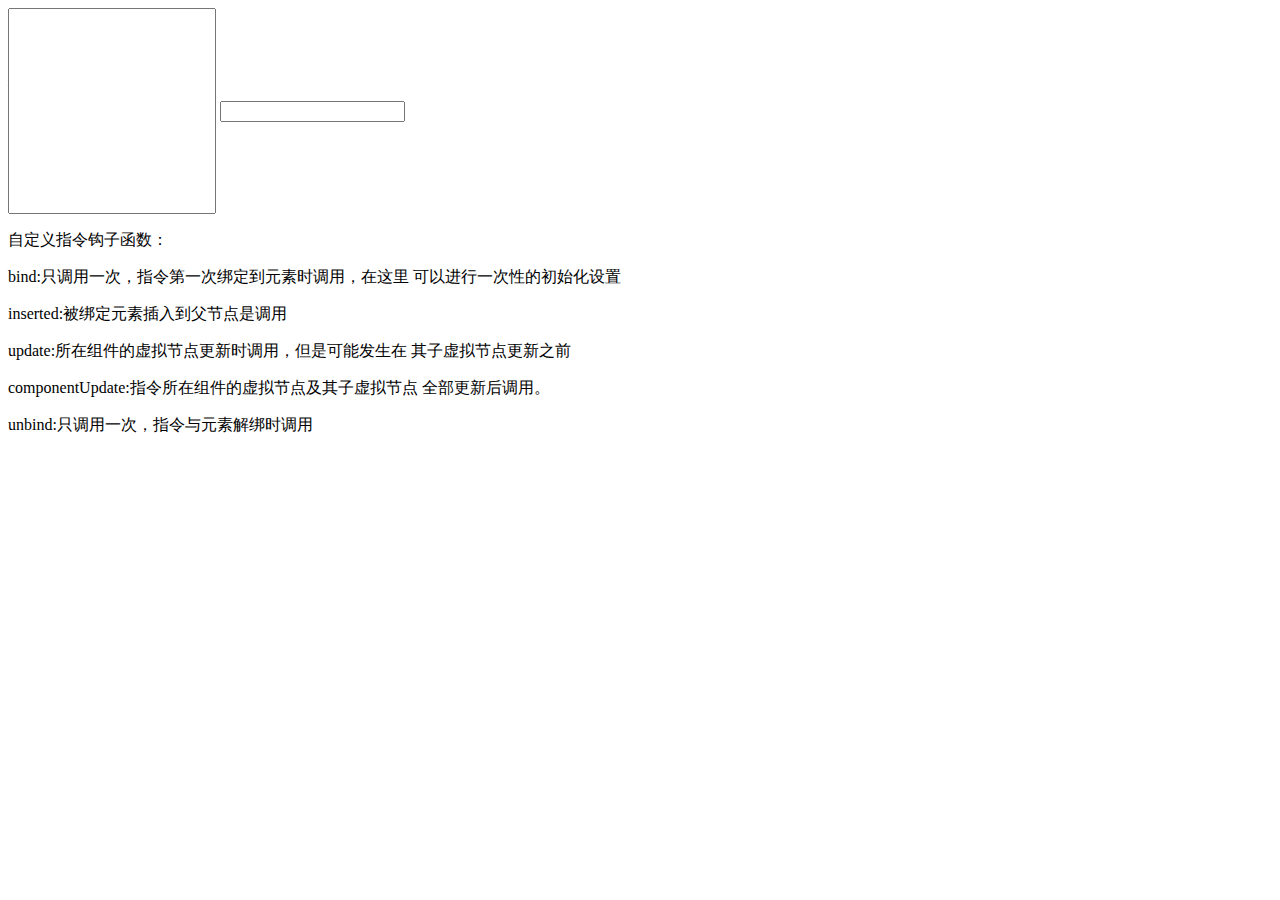
<file: vue自定义指令.html>
<!DOCTYPE html>
<html lang="en">
<head>
    <meta charset="UTF-8">
    <meta name="viewport" content="width=device-width, initial-scale=1.0">
    <title>Document</title>
</head>
<body>
    <div id="app">
        <input v-focus>
        <input v-change>

        <p>自定义指令钩子函数：</p>
        <p>
            bind:只调用一次，指令第一次绑定到元素时调用，在这里
            可以进行一次性的初始化设置
        </p>
        <p>
            inserted:被绑定元素插入到父节点是调用
        </p>
        <p>
            update:所在组件的虚拟节点更新时调用，但是可能发生在
            其子虚拟节点更新之前
        </p>
        <p>
            componentUpdate:指令所在组件的虚拟节点及其子虚拟节点
            全部更新后调用。
        </p>
        <p>
            unbind:只调用一次，指令与元素解绑时调用
        </p>
    </div>

    <script src="vue.js"></script>
    <script>

        //注册一个全局指令
        Vue.directive ('change', {
            //当绑定到元素DOM中时
            inserted: function(el) {
                console.log(el)
            }
        })

        //注册一个局部指令
        const app = new Vue({
            el: '#app',
            directives: {
                focus: {
                    inserted: function(el) {
                        console.log(el)
                        el.style.width = '200px';
                        el.style.height = '200px'
                    }
                }
            }
        })
    </script>
</body>
</html>
</file>
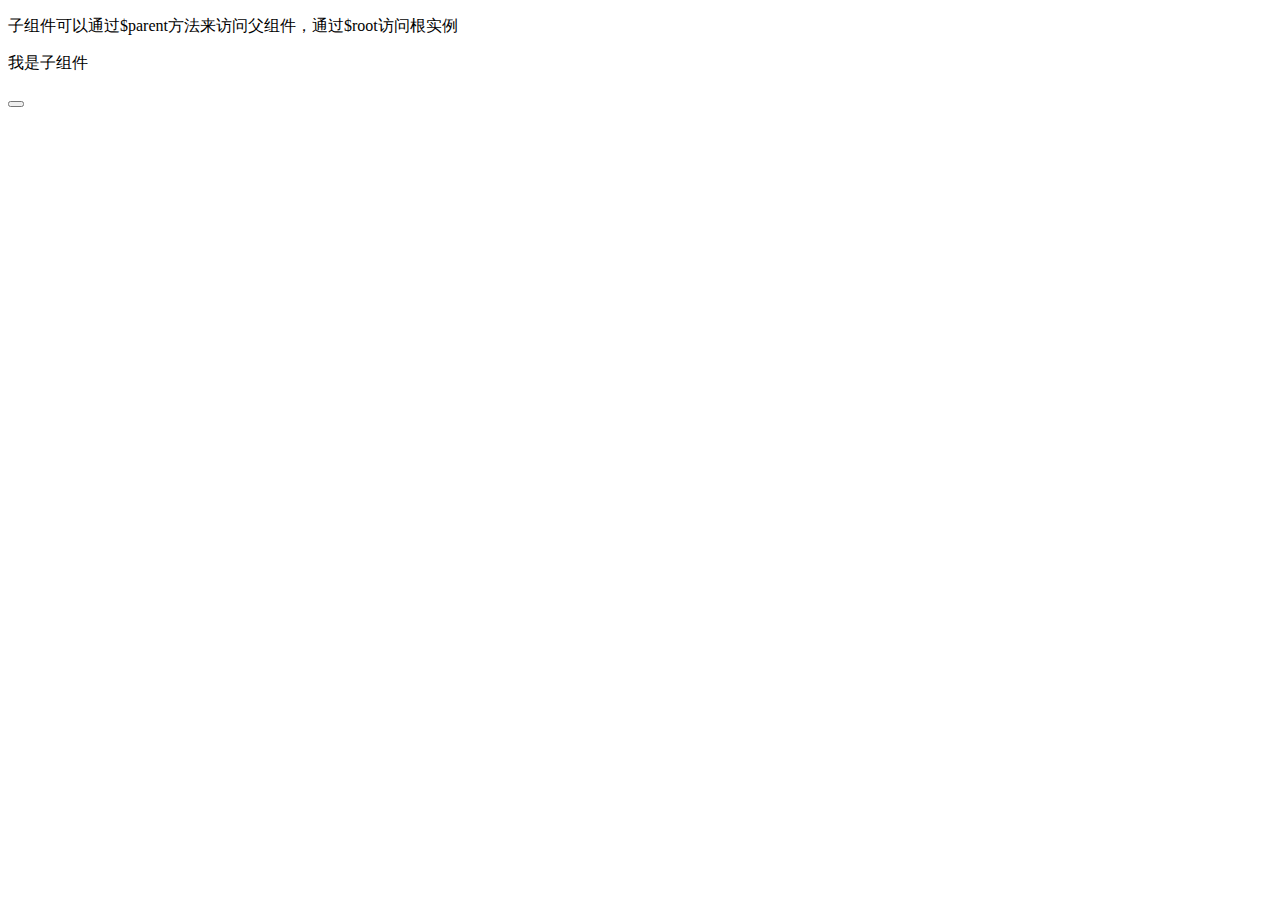
<file: 子组件访问父组件.html>
<!DOCTYPE html>
<html lang="en">
<head>
    <meta charset="UTF-8">
    <meta name="viewport" content="width=device-width, initial-scale=1.0">
    <title>子组件访问父组件</title>
</head>
<body>
    <div id="app">
        <p>子组件可以通过$parent方法来访问父组件，通过$root访问根实例</p>
        
        <cpn></cpn>
    </div>

    <template id="cpn">
        <div>
            <p>我是子组件</p>
            <button @click="onclik"></button>
        </div>
    </template>

    <script src="vue.js"></script>
    <script>
        const app = new Vue({
            el: '#app',
            components: {
                cpn: {
                    template: '#cpn',
                    methods: {
                        onclik: function() {
                            console.log(this.$parent)
                        }
                    }
                }
            }
        })
    </script>
</body>
</html>
</file>
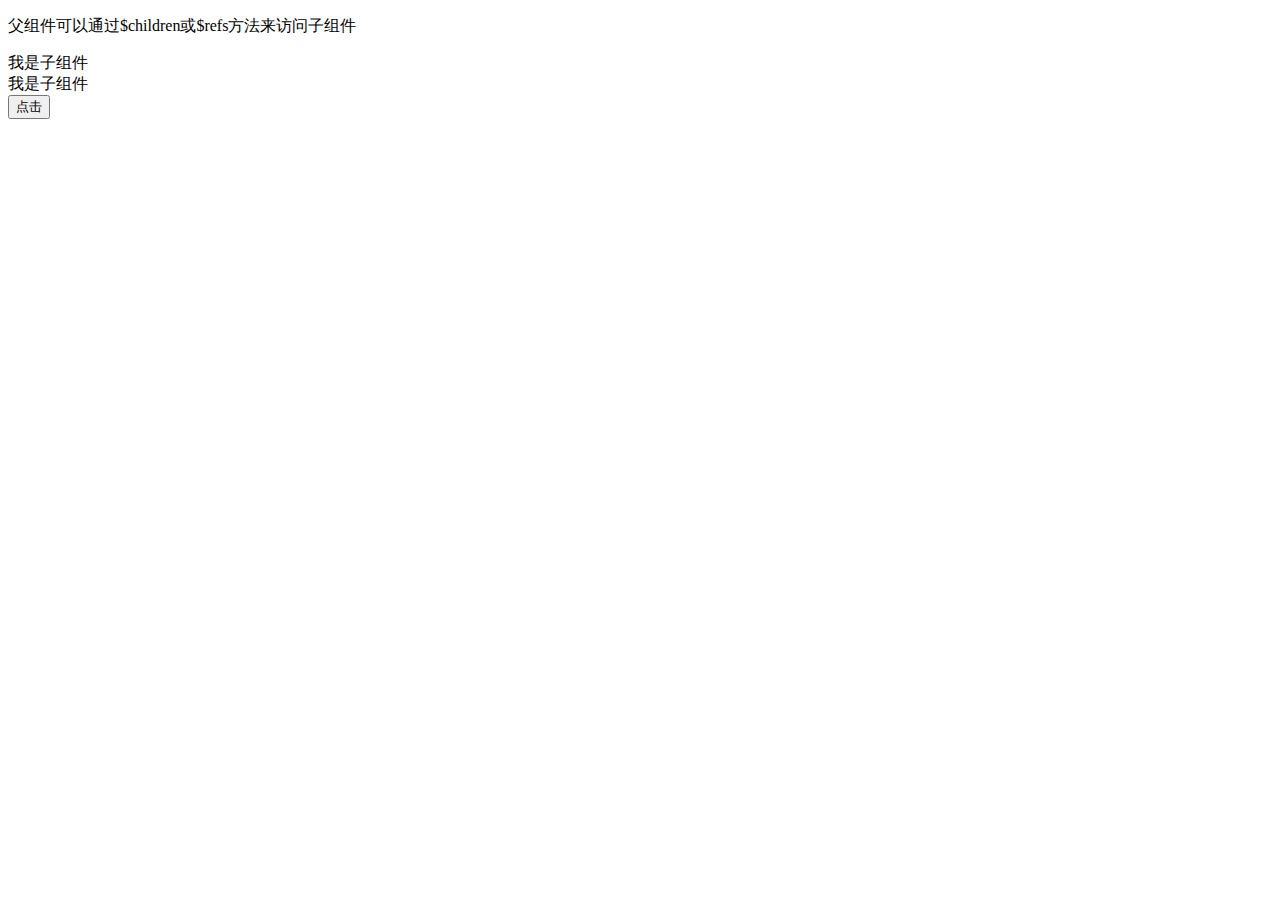
<file: 父组件访问子组件.html>
<!DOCTYPE html>
<html lang="en">
<head>
    <meta charset="UTF-8">
    <meta name="viewport" content="width=device-width, initial-scale=1.0">
    <title>父组件访问子组件</title>
</head>
<body>
    <div id="app">
        <p>父组件可以通过$children或$refs方法来访问子组件</p>
        
        <!-- 通过$children访问，注意$children是一个数组 -->
        <cpn></cpn>
        <!-- 通过$refs访问,$refs.名称-->
        <cpn ref="cpn2"></cpn>
        <button @click="onclick">点击</button>
    </div>

    <script src="vue.js"></script>
    <script>
        const app = new Vue({
            el: '#app',
            methods: {
                onclick: function() {
                    this.$children[0].showMessage()
                    console.log(this.$children[0].info)
                    console.log(this.$refs.cpn2.showMessage())
                }
            },
            components: {
                cpn: {
                    template: '<div>我是子组件</div>',
                    data () {
                        return {
                            info: {
                                id: 001,
                                name: '$children'
                            }
                        }
                    },
                    methods: {
                        showMessage: function() {
                            console.log('showMessage')
                        }
                    }
                }
            }
        })
    </script>
</body>
</html>
</file>
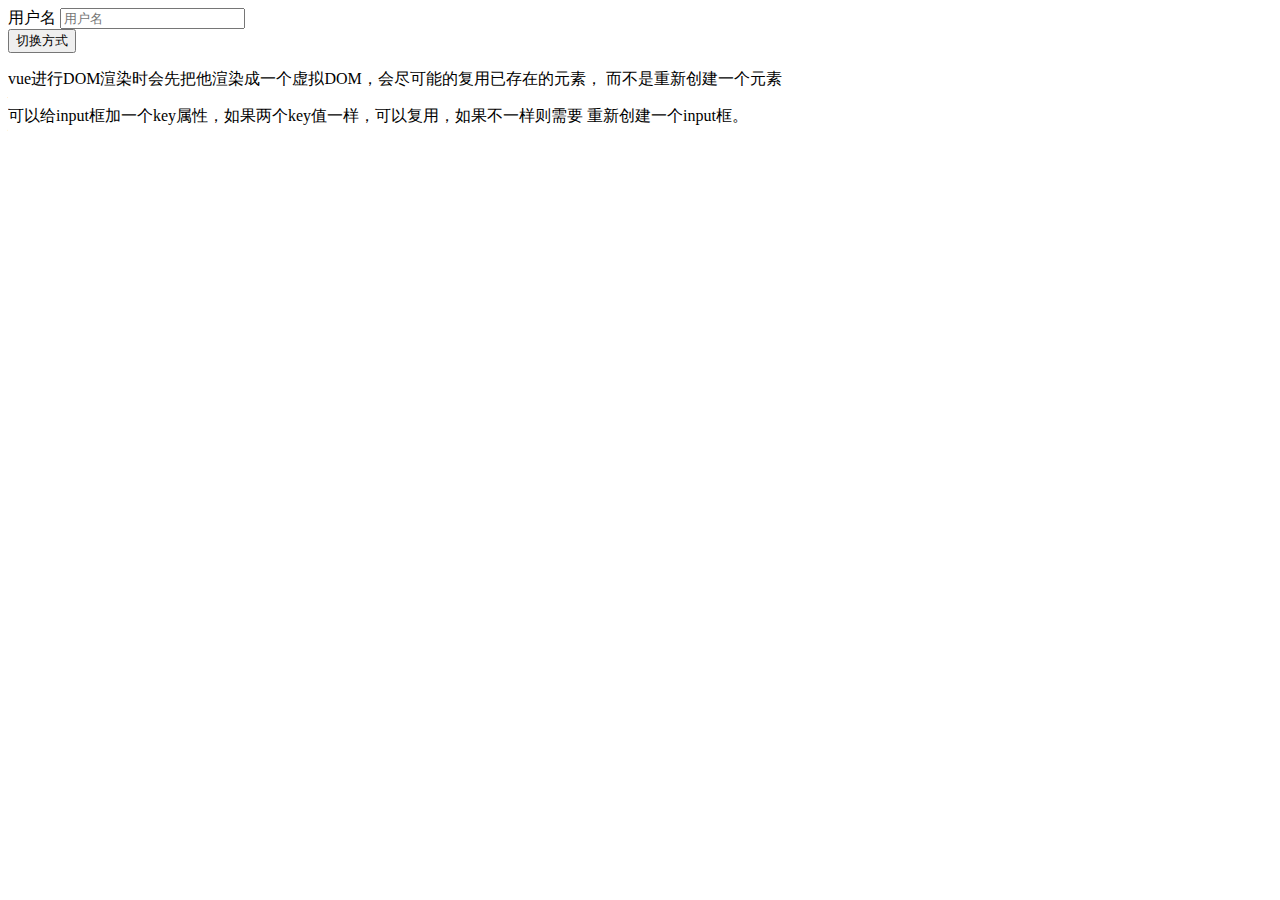
<file: 用户登录切换方式案例.html>
<!DOCTYPE html>
<html lang="en">
<head>
    <meta charset="UTF-8">
    <meta name="viewport" content="width=device-width, initial-scale=1.0">
    <title>Document</title>
</head>
<body>
    <div id="app">
        <div v-if="display">
            <label>用户名</label>
            <input type="text" placeholder="用户名" id="username" key="username" />
        </div>
        <div v-else>
            <label>用户邮箱</label>
            <input type="email" placeholder="用户邮箱" id="email" key="email" />
        </div>
        <button @click="handleClick">切换方式</button>
        <p>vue进行DOM渲染时会先把他渲染成一个虚拟DOM，会尽可能的复用已存在的元素，
            而不是重新创建一个元素
        </p>
        <p>可以给input框加一个key属性，如果两个key值一样，可以复用，如果不一样则需要
            重新创建一个input框。
        </p>
    </div>

    <script src="vue.js"></script>
    <script>
        const app = new Vue({
            el: "#app",
            data: {
                display: true
            },
            methods: {
                handleClick: function() {
                    this.display = !this.display
                }
            }
        })
    </script>
</body>
</html>
</file>
